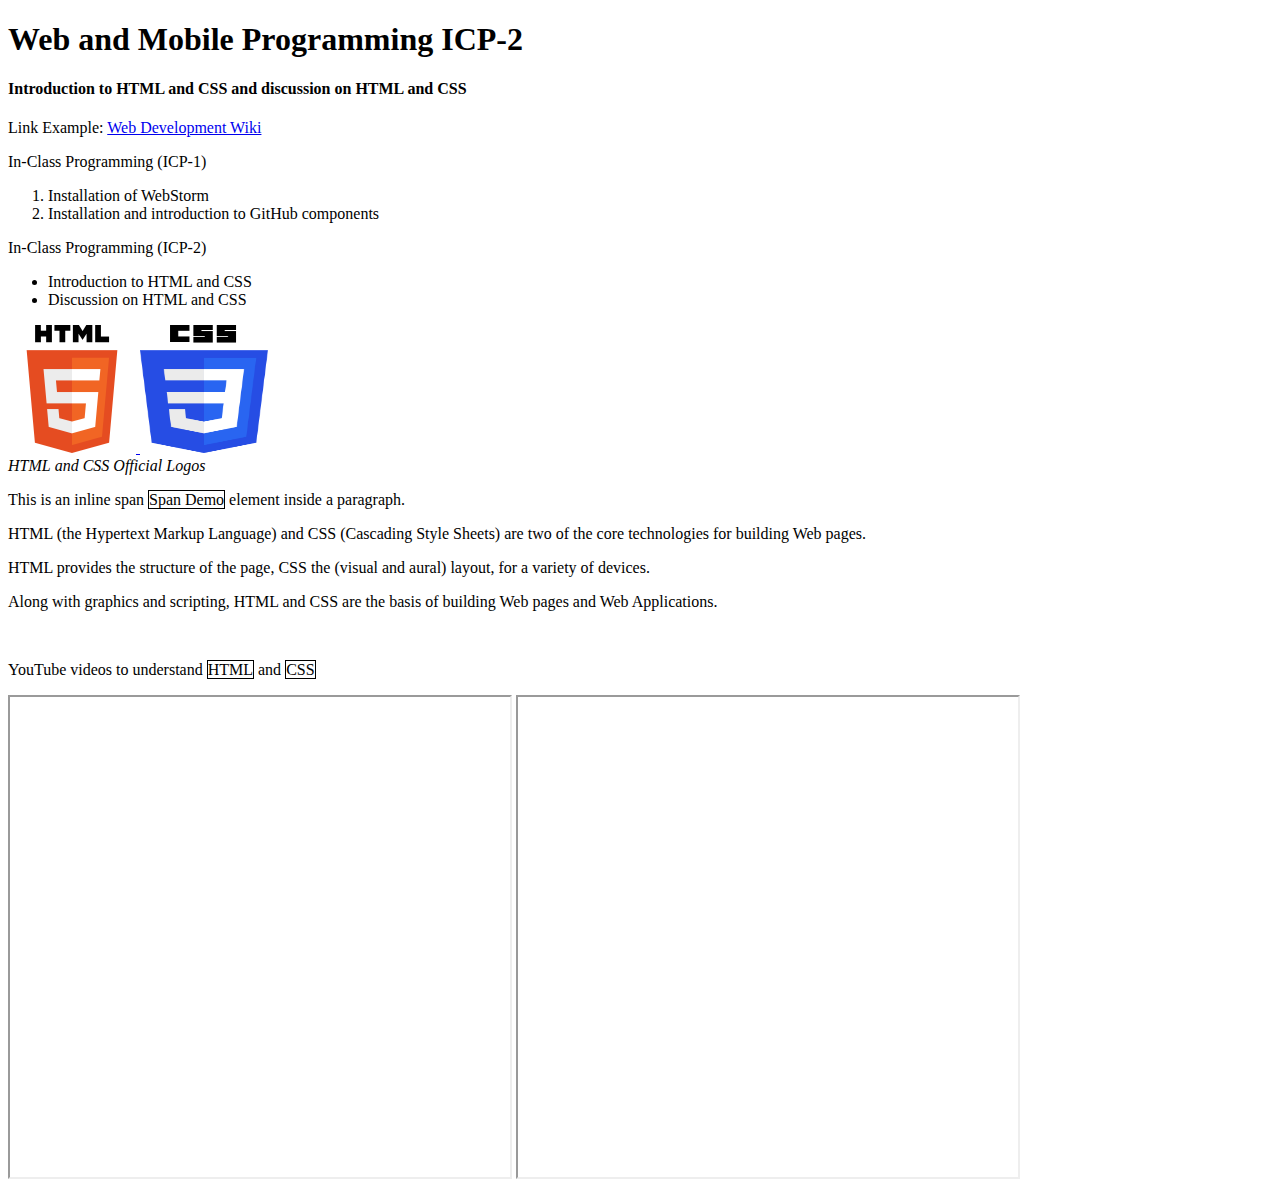
<file: 2021Fall-Web/Web_Lesson2/Source/HTML Task/index.html>
<!DOCTYPE html>
<html lang="en">
<head>
    <meta charset="UTF-8">
    <title>WEB ICP-2</title>
</head>
<body>
<h1>Web and Mobile Programming ICP-2</h1>
<p><h4>Introduction to HTML and CSS and discussion on HTML and CSS</h4></p>
<div>
    <p>Link Example: <a href ="https://en.wikipedia.org/wiki/Web_development" target="_blank">Web Development Wiki</a>
    </p>
    <p>In-Class Programming (ICP-1)</p>
    <! -- Ordered list -->
    <ol>
        <li> Installation of WebStorm</li>
        <li> Installation and introduction to GitHub components</li>
    </ol>
</div>
<div>
    <p>In-Class Programming (ICP-2)</p>
    <! -- Unordered list -->
    <ul>
        <li>Introduction to HTML and CSS</li>
        <li>Discussion on HTML and CSS</li>
    </ul>
</div>
<! -- Block level elements -->
<div>
    <a href="https://en.wikipedia.org/wiki/HTML5" target="_blank">
        <img alt="HTML5 Official Logo" src="Images/HTML5_logo_and_wordmark.png" width="128" height="128">
    </a>

    <a href="https://en.wikipedia.org/wiki/CSS" target="_blank">
        <img alt="CSS3 Official Logo" src="Images/CSS3_logo_and_wordmark.png" width="128" height="128">
    </a>
</div>

<! -- inline elements -->
<em>HTML</em>
<em>and</em>
<em>CSS</em>
<em>Official Logos</em>
<br/>
<p>This is an inline span <span style="border: 1px solid black">Span Demo</span> element inside a paragraph.</p>

<p>HTML (the Hypertext Markup Language) and CSS (Cascading Style Sheets) are two of the core technologies for building Web pages.</p>

<p>HTML provides the structure of the page, CSS the (visual and aural) layout, for a variety of devices. </p>
<p>Along with graphics and scripting, HTML and CSS are the basis of building Web pages and Web Applications.</p>

<! -- YouTube Video Added -->
<br/>
<p> YouTube videos to understand <span style="border: 1px solid black">HTML</span> and <span style="border: 1px solid black">CSS</span></p>
<iframe height="480" width="500"
        src="https://www.youtube.com/embed/xKuJrmlCdig?autoplay=1">
</iframe>
<iframe height="480" width="500"
        src="https://www.youtube.com/embed/6d_4sd_l7rQ?autoplay=1">
</iframe>
</body>
</html>
</file>
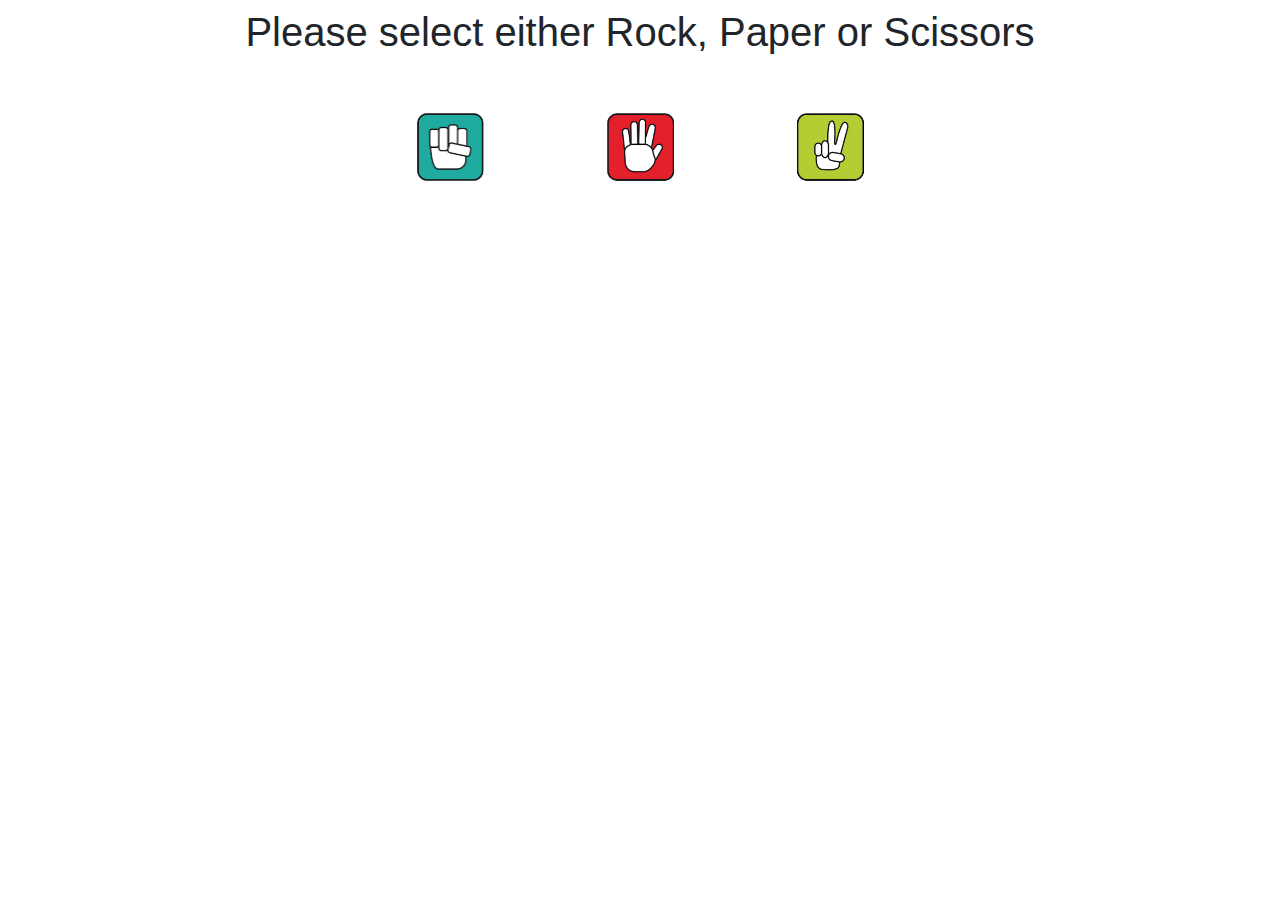
<file: 2021Fall-Web/Web_Lesson3/Source/Task1/index.html>
<!DOCTYPE html>
<html lang="en">
<head>
    <meta charset="UTF-8">
    <title>Rock, Paper, Scissors</title>
    <!-- Adding Bootstrap’s compiled CSS and JS to project.-->
    <link rel="stylesheet" href="https://stackpath.bootstrapcdn.com/bootstrap/4.3.1/css/bootstrap.min.css"
          integrity="sha384-ggOyR0iXCbMQv3Xipma34MD+dH/1fQ784/j6cY/iJTQUOhcWr7x9JvoRxT2MZw1T" crossorigin="anonymous">
    <script src="https://stackpath.bootstrapcdn.com/bootstrap/4.3.1/js/bootstrap.min.js"
            integrity="sha384-JjSmVgyd0p3pXB1rRibZUAYoIIy6OrQ6VrjIEaFf/nJGzIxFDsf4x0xIM+B07jRM" crossorigin="anonymous"></script>
    <!-- Add custom styling -->
    <link rel="stylesheet" type="text/css" href="style.css">
</head>
<body>
<div class="container">
    <!-- These dividers will be manipulated by scripts -->
    <div id="rps_messages"></div>
    <div id="rps_buttons"></div>
</div>

<!-- Scripts for running Rock, Paper, Scissors -->
<script src="script.js"></script>
</body>
</html>
</file>
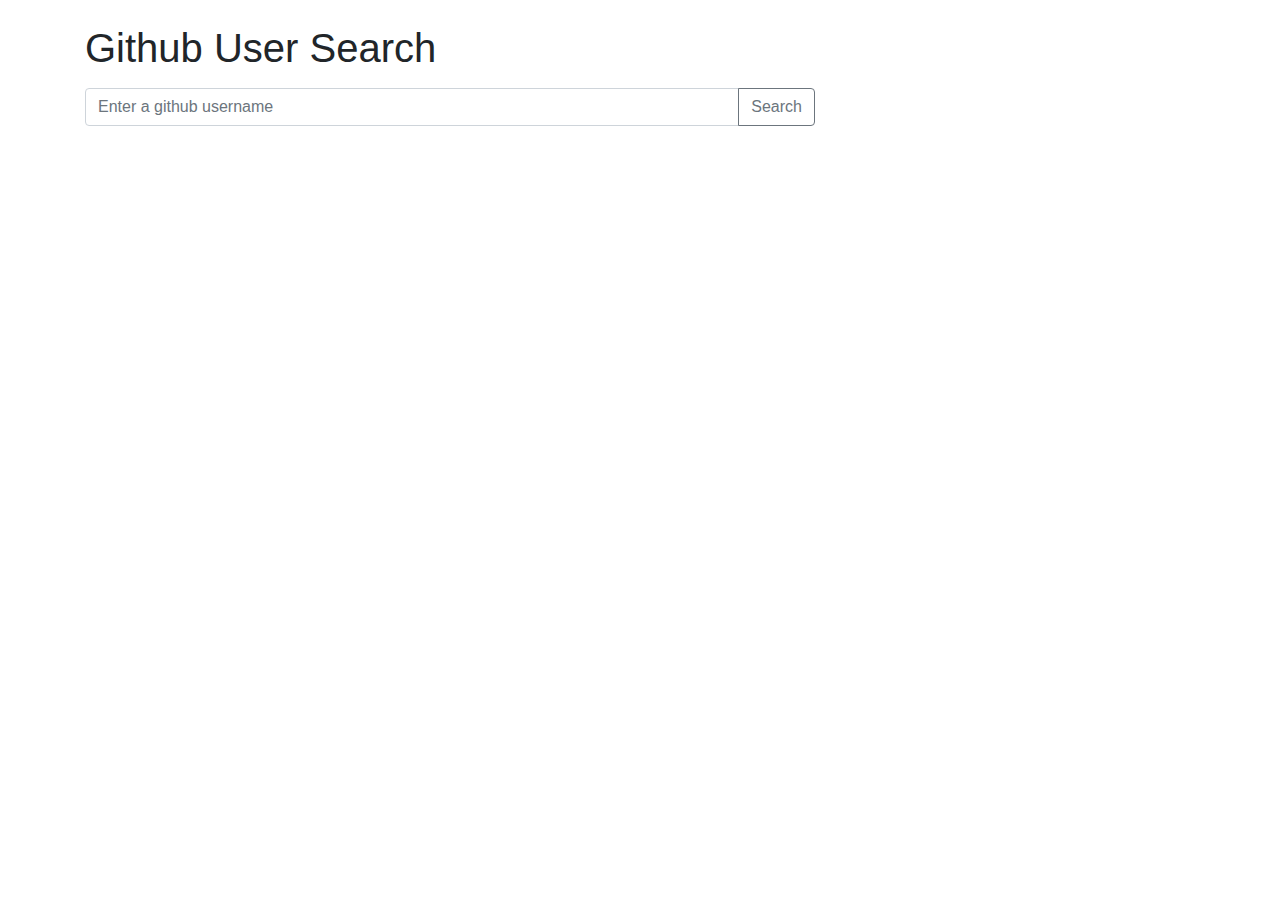
<file: 2021Fall-Web/Web_Lesson4/Source/Task2/index.html>
<!DOCTYPE html>
<html lang="en">
<head>
  <meta charset="UTF-8">
  <title>Github User Finder</title>
  <!-- Latest compiled and minified CSS and JavaScript -->
  <link rel="stylesheet" href="https://maxcdn.bootstrapcdn.com/bootstrap/4.0.0/css/bootstrap.min.css"
        integrity="sha384-Gn5384xqQ1aoWXA+058RXPxPg6fy4IWvTNh0E263XmFcJlSAwiGgFAW/dAiS6JXm"
        crossorigin="anonymous">
  <script src="https://maxcdn.bootstrapcdn.com/bootstrap/4.0.0/js/bootstrap.min.js"
          integrity="sha384-JZR6Spejh4U02d8jOt6vLEHfe/JQGiRRSQQxSfFWpi1MquVdAyjUar5+76PVCmYl"
          crossorigin="anonymous"></script>
  <!-- jQuery library -->
  <script src="https://ajax.googleapis.com/ajax/libs/jquery/3.6.0/jquery.min.js"></script>
  <!-- Custom Styling -->
  <link type="text/css" rel="stylesheet" href="style.css">
</head>
<body>
<div class="container">
  <h1 class="mt-4">Github User Search</h1>
  <!-- Creates text box and search button to perform search -->
  <div class="row  mb-3 mt-3">
    <div class="col-8">
      <div class="input-group">
        <input type="text" class="form-control" id="username" placeholder="Enter a github username">
        <div class="input-group-append">
          <button class="btn btn-outline-secondary" id="search_button">Search</button>
        </div>
      </div>
    </div>
  </div>

  <!-- Display results of the search -->
  <div id="results"></div>
</div>

<script src="script.js"></script>
</body>
</html>
</file>
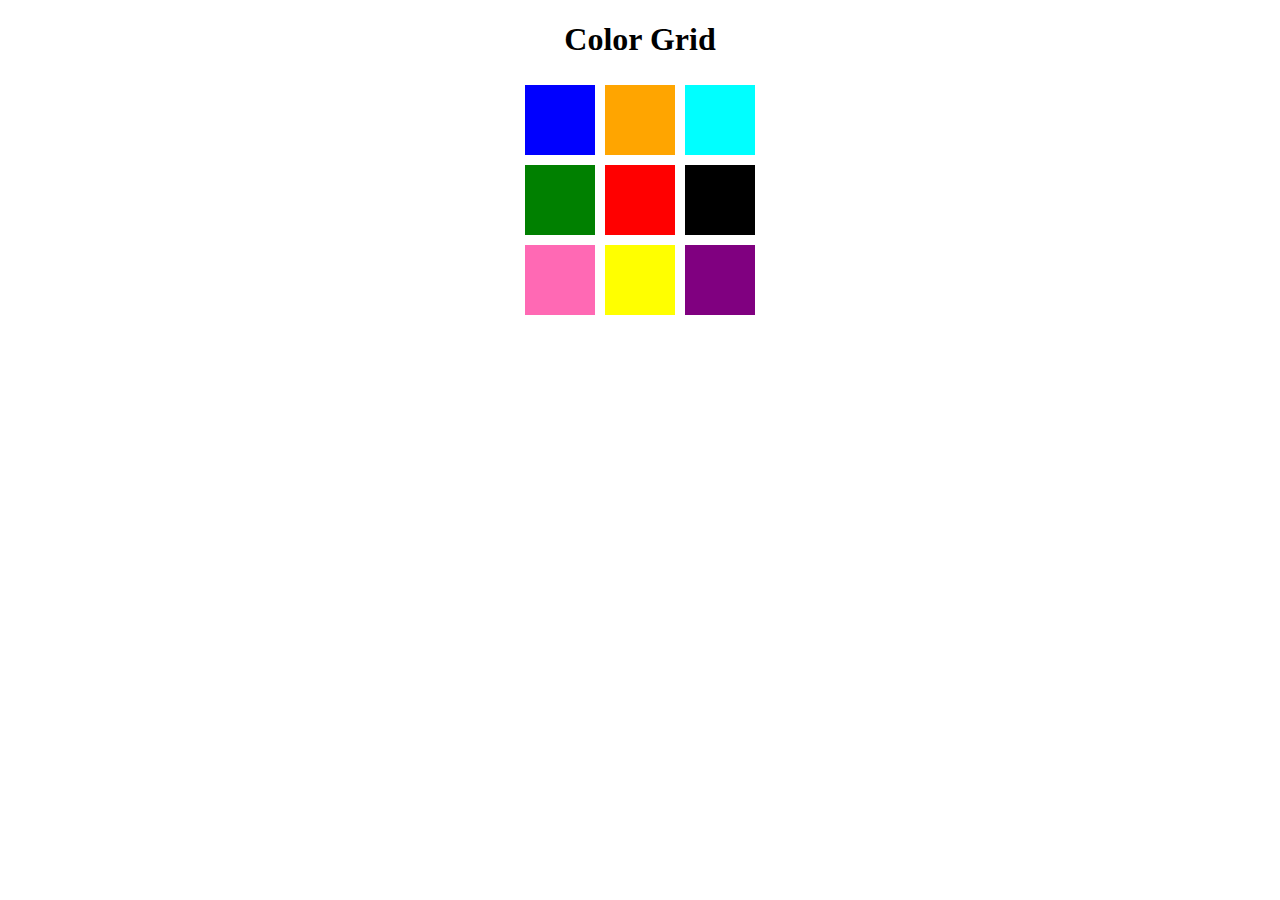
<file: 2021Fall-Web/Web_Lesson2/Source/CSS Task/Color Grid/ColorGrid.html>
<!DOCTYPE html>
<html lang="en">
<head>
  <title>Cube-shaped Color grid</title>
  <!-- grid settings using css!-->
  <style>
    html,body{
      height: =100%;
    }
    span{
      height: 70px;width: 70px;margin: 5px;
    }
    .row{
      justify-content: center;
      display: flex;
    }
    .col1,.col2,.col3{
      display: grid;
    }
  </style>
</head>
<body>
<h1 style="text-align: center">Color Grid</h1>
<!-- giving different colors to different grids using div and span !-->
<div class="row">
  <div class="col1">
    <span style="background-color: blue"></span>
    <span style="background-color: green"></span>
    <span style="background-color: hotpink"></span>
  </div>
  <div class="col2">
    <span style="background-color: orange"></span>
    <span style="background-color: red"></span>
    <span style="background-color: yellow"></span>
  </div>
  <div class="col3">
    <span style="background-color: cyan"></span>
    <span style="background-color: black"></span>
    <span style="background-color: purple"></span>
  </div>
</div>
</body>
</html>
</file>
<file: 2021Fall-Web/Web_Lesson3/Source/Task1/style.css>
.TransparentButton {
    background-color: transparent;
    border: none;
    outline: none;
}
.h1 {
    font-size: large;
}
</file>
<file: 2021Fall-Web/Web_Lesson4/Source/Task2/style.css>
/* Styling for user login, name and id */
.usernames {
    font-weight: 600;
    font-size: 16px;
    padding-right: 4px;
}

/* Styling for user bio */
.user_bio {
    font-size: 14px;
    color: #24292e;
}

/* Styling for user location and blog info*/
.user_info {
    color: #586069;
    font-size: 12px;
    padding-right: 50px;
}

/* Styling for total user count */
.total_user_style {
    font-weight: 600;
    font-size: 20px;
}
</file>
